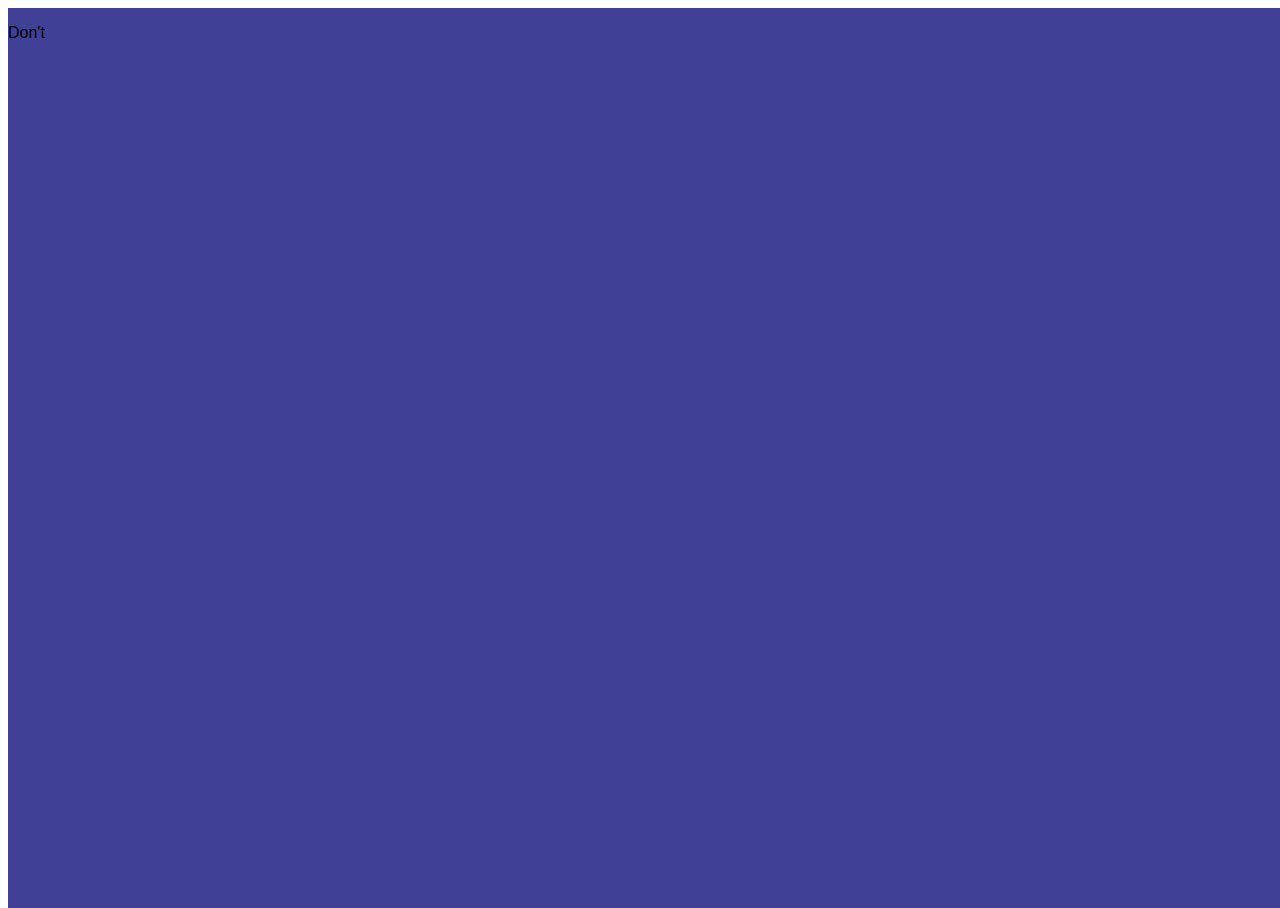
<file: index.html>
<!DOCTYPE html>
<html>
	<head>

		<meta charset="UTF-8">

		<link href="https://fonts.googleapis.com/css?family=Fjalla+One" rel="stylesheet">
		<link rel="stylesheet" href="https://necolas.github.io/normalize.css/7.0.0/normalize.css" />
		<link rel="stylesheet" href="css/BelinskiAdrianaPoster.css" />
		<link href="https://fonts.googleapis.com/css?family=Halant" rel="stylesheet">
		<title>CSS Animations</title>

	</head>


	<body>
		<div id="container">
				<div class="colorblock1"></div>


				<p id="dont" class="mono">Don't</p>
				<p id="callyour" class="mono">Call Your</p>
				<p id="kids" class="mono">Kids</p>
				<p id="smart" class="mono">Smart</p>

				<p id="p1" class="mono">Since intelligence is often seen as a fixed point that cannot be
		improved on, studies show that calling a child smart may make them less likely to improve and more likely to bring themselves down when mistakes are made. </p>

				<img id="bulb" src="pictures/bulb.png" alt="bulb" />

				<div id="circle" class="mono"></div>


				<div id="image"></div>
				<div id="top"></div>

				 <p id="p2" class="mono">In a recent study, two groups of children were told two different things when they completed a puzzle: one group was told that they were smart while the other group was told that they were hard-working.</p>

				 <p id="p2p" class="mono">In a recent study, two groups of children were told two different things when they completed a puzzle: one group was told that they were smart while the other group was told that they were hard-working.</p>

				<p id="p3" class="mono">Next, the adults gave the children a harder puzzle. </p>
				<div class="square"></div>
				<div class="square2"></div>

				<p id="p4" class="mono"> Even though both groups of children were complimented on its completion, the group that was told that they were smart, shied away from the challenge </p>

				<p id="p5" class="mono">while the group that was called hardworking, not only accepted the challenge but were more likely to get the answers correct. </p>

				<div class="colorblock2"></div>

				<img id="bulb2" src="pictures/bulb2.png" alt="bulb2" />

				<img id="puzzle" src="pictures/rubix.png" alt="puzzle" />


			</div> <!-- end of container -->

	</body>


</html>
</file>
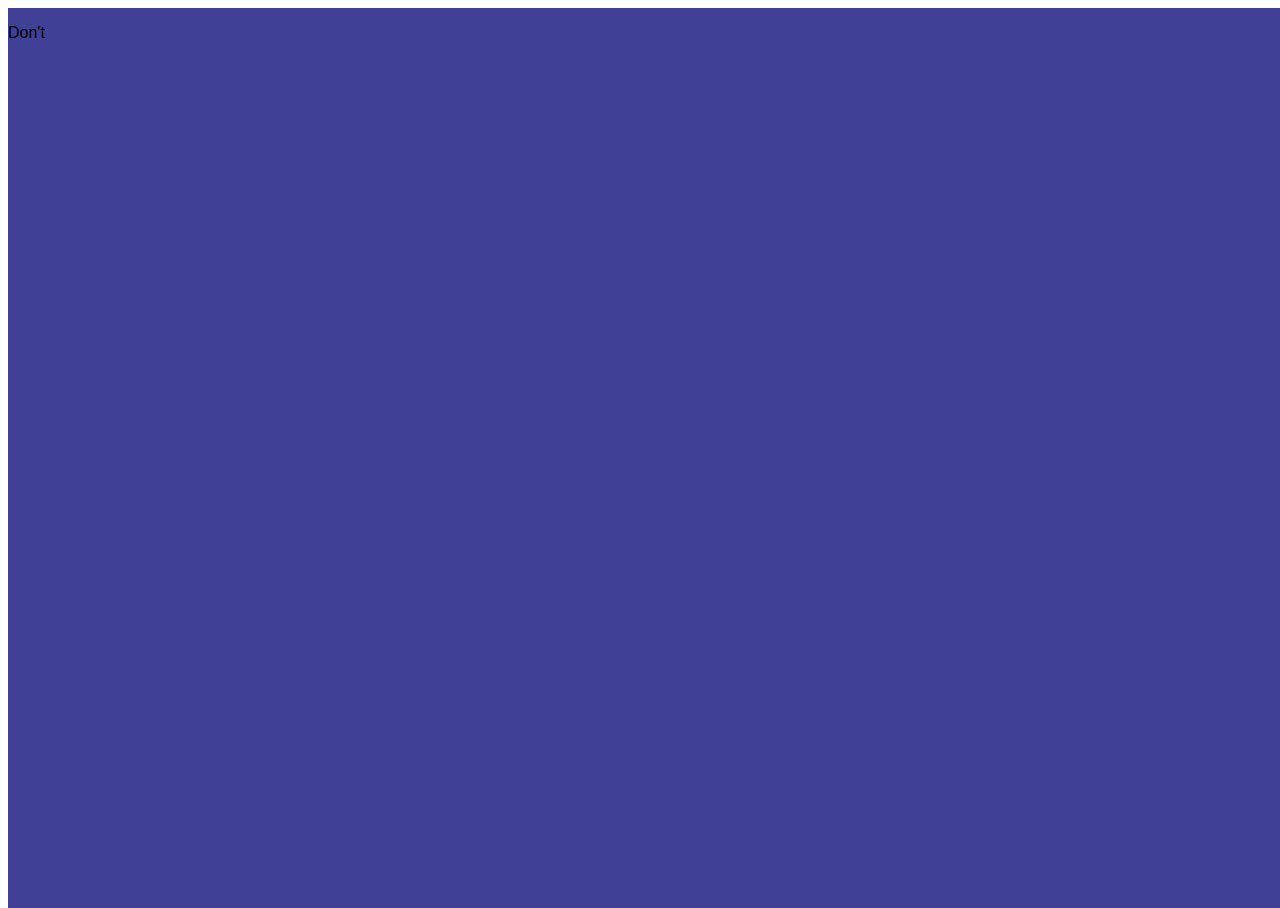
<file: BelinskiAdrianaPoster.html>
<!DOCTYPE html>
<html>
	<head>

		<meta charset="UTF-8">

		<link href="https://fonts.googleapis.com/css?family=Fjalla+One" rel="stylesheet">
		<link rel="stylesheet" href="https://necolas.github.io/normalize.css/7.0.0/normalize.css" />
		<link rel="stylesheet" href="css/BelinskiAdrianaPoster.css" />
		<title>CSS Animations</title>

	</head>


	<body>
		<div id="container">
				<div class="colorblock1"></div>


				<p id="dont" class="mono">Don't</p>
				<p id="callyour" class="mono">Call Your</p>
				<p id="kids" class="mono">Kids</p>
				<p id="smart" class="mono">Smart</p>

				<p id="p1" class="mono">Since intelligence is often seen as a fixed point that cannot be
		improved on, studies show that calling a child smart may make them less likely to improve and more likely to bring themselves down when mistakes are made. </p>

				<img id="bulb" src="pictures/bulb.png" alt="bulb" />

				<div id="circle" class="mono"></div>


				<div id="image"></div>
				<div id="top"></div>

				 <p id="p2" class="mono">In a recent study, two groups of children were told two different things when they completed a puzzle: one group was told that they were smart while the other group was told that the were hard-working.</p>

				<p id="p3" class="mono">Next, the adults gave the children a harder puzzle. </p>
				<div class="square"></div>
				<div class="square2"></div>

				<p id="p4" class="mono"> Even though both groups of children were complimented on its completion, the group that was told that they were smart, shied away from the challenge. </p>

				<p id="p5" class="mono">while the group that was called hardworking, not only accepted the challenge but were more likely to get the answers correct. </p>

				<div class="colorblock2"></div>
			</div> <!-- end of container -->

	</body>


</html>
</file>
<file: css/BelinskiAdrianaPoster.css>
html,body {
	width: 100%;
	height: 100%;

}

#container {
	width: 100%;
	height: 100%;
	position: relative;
	overflow: hidden;
}

@-webkit-keyframes dont_move{
	0% {top: 0px; left: -600px; top: 5%; color: white; font-size: 130px;}
	100% {top: 0px; left: 5%; top: 5%; color: white; font-size: 130px;}
}

#dont {
	position:absolute;
	-webkit-animation: dont_move 1s forwards;
	cubic-bezier (1,0,0,1);
	font-family: "Helvetica";
}



@-webkit-keyframes callyour_move{
	0% {top: 0px; left: 2000px; top: 30%; color: white; font-size: 80px;}
	100% {top: 0px; left: 25%; top: 30%; color: white; font-size: 80px;}
}

#callyour {
	position:absolute;
	-webkit-animation: callyour_move 1s forwards;
	cubic-bezier (1,0,0,1);
	left: 2000px;
	width: 500px;
	font-family: 'Heebo', sans-serif;
	animation-delay: 1s;
}


@-webkit-keyframes kids_move{
	0% {top: 0px; left: -600px; top: 40%; color: white; font-size: 130px;}
	100% {top: 0px; left: 5%; top: 43%; color: white; font-size: 130px;}
}

#kids {
	position:absolute;
	-webkit-animation: kids_move 1s forwards;
	cubic-bezier (1,0,0,1);
	left: -2000px;
	font-family: 'Heebo', sans-serif;
	animation-delay: 2s;
}


@-webkit-keyframes smart_move{
	0% {left: 2000px; top: 65%; color: white; font-size: 140px;}
	100% {left: 25%; top: 65%; color: white; font-size: 140px;}

}

#smart {
	position:absolute;
	-webkit-animation: smart_move 1s forwards;
	cubic-bezier (1,0,0,1);
	left: 2000px;
	font-family: 'Heebo', sans-serif;
	animation-delay: 3s;
}

@-webkit-keyframes p1_move{
	0% {top: 0px; top: -1000px;  right: 5%; color: white; font-family: serif; font-size: 28px;}
	40% {top: 0px; top: -500px;  right: 5%; color: white; font-family: serif; font-size: 28px;}
	100% {position: absolute; top: 5%; right: 5%; color: white; font-family: serif; font-size: 28px;}
}

#p1 {
	position:absolute;
	-webkit-animation: p1_move 1s forwards;
	cubic-bezier (1,0,0,1);
	font-family: 'Halant', serif;
	width: 500px;
	height: 150px;
	text-align: center;
	animation-delay: 4s;
	top: -1000px;
}

@-webkit-keyframes bulb_move{
	0% {bottom: -1000px;  right: 17%;}
	40% {bottom: -500px;  right: 17%;}
	100% {position: absolute; bottom: 5%; right: 17%;}
}

#bulb {
	position:absolute;
	-webkit-animation: bulb_move 1s forwards;
	cubic-bezier (1,0,0,1);
	animation-delay: 4s;
	bottom: -1000px;
	height: 325px;
	width: auto;
}

@-webkit-keyframes circle_move{
	0% {width: 0px; height: 0px; border-radius: 100%; top: 330px; right: 250px;}
	100% {width: 2200px; height: 2200px; border-radius: 0%; top: -750px;
		right: -150px;}
}

#circle {
	position: absolute;
	-webkit-animation: circle_move 4s forwards;
  width: 0px;
  height: 0px;
  background: #ffeb5a;
  border-radius: 100%;
	top: 330px;
	right: 250px;
	-webkit-transition: 0.3s;
	animation-delay: 12s;
}

@-webkit-keyframes colorblock1_move{
	0% {background-color: #404096;}
	100% {background-color: #14bdfd;}

}

.colorblock1{
	background-color: #404096;
	width: 100%;
	height: 100%;
	position: absolute;
	top: 0;
	left: 0;
	-webkit-animation: colorblock1_move 1s forwards;
	animation-delay: 4.5s;
}


@-webkit-keyframes image_move{
	0% {opacity: 0;}
	100% {opacity: 1; }
}

#image{
	width: 100%;
	height: 100%;
	left: 0px;
	right: 0px;
	opacity: 0;
	position: absolute;
	background: url(../pictures/study1.jpg);
	background-blend-mode: overlay;
	background-color: #fdd414;
	background-size: 100% auto;
	-webkit-animation: image_move 2s forwards;
	animation-delay: 13s;
	background-repeat: no-repeat;
}


@-webkit-keyframes top_grow {
	0% { width: 200px; height: 200px; opacity: 0;}
	100% { width: 600px; height: 600px; opacity: 1;}
}

#top {
	width: 100%;
	height: 100%;
	opacity: 0;
	background: url(../pictures/study3.png);
	background-repeat: no-repeat;
	border-radius: 100%;
	position: absolute;
	-webkit-animation: top_grow 2s forwards;
	animation-delay: 13s;
}


@-webkit-keyframes p2_move{
	0% {top: -1000px;  right: -10%; color: #404096; font-family: serif; font-size: 30px;}
	100% {position: absolute; top: 50%; right: -10%; color: #404096; font-family: serif; font-size: 30px; 	transform: translate(-50%, -50%);}
}

#p2 {
	position:absolute;
	-webkit-animation: p2_move 2s forwards;
	font-family: 'Halant', serif;
	cubic-bezier (1,0,0,1);
	width: 480px;
	height: 150px;
	text-align: center;
	z-index: 1;
	animation-delay: 14s;
	top: -1000px;
}


@-webkit-keyframes p2p_move{
	0% {top: -1000px;  right: -10%; color: #404096; font-family: serif; font-size: 30px;}
	100% {position: absolute; top: 50%; right: -10%; color: #404096; font-family: serif; font-size: 30px; transform: translate(-50%, -50%);}
}

#p2p {
	position:absolute;
	-webkit-animation: p2p_move 2s forwards;
	font-family: 'Halant', serif;
	cubic-bezier (1,0,0,1);
	width: 480px;
	height: 150px;
	text-align: center;
	animation-delay: 14s;
	top: -1000px;
}

@-webkit-keyframes p3_move{
	0% {top: -1000px; right: 400px; color: white; font-size: 70px;}
	40% {top: -500px; right: 400px; color: white; font-size: 70px;}
	100% {position: absolute; right: 400px; color: white; font-size: 70px;}
}

#p3 {
	position:absolute;
	-webkit-animation: p3_move 3s forwards;
	cubic-bezier (1,0,0,1);
	font-family: 'Halant', serif;
	width: 600px;
	height: 150px;
	text-align: center;
	animation-delay: 20s;
	z-index: 2;
	color: transparent;
	top: 30%;
	left: 50%;
	transform: translate(-50%, -30%);
}


@-webkit-keyframes puzzle_move{
	0% {opacity: 0; -webkit-transform: rotate(0deg); right: -300px; top: 70%;}
	92% {opacity: 1; -webkit-transform: rotate(-390deg); right: 45%; top: 70%;}
	96% {opacity: 1; -webkit-transform: rotate(-360deg); right: 45%; top: 70%;}
	97% {opacity: 1; -webkit-transform: rotate(-367deg); right: 45%; top: 70%;}
	100% {opacity: 1; -webkit-transform: rotate(-360deg); right: 45%; top: 70%;}
}

#puzzle{
	opacity: 0;
	width: 150px;
	height: 150px;
	background-size: 100%;
	position: absolute;
	-webkit-animation: puzzle_move 3s forwards;
	animation-delay: 20s;
	z-index: 2;
	transform: translate(-70%, -43%);
}



@-webkit-keyframes square_move{
	0% { background-color: #404096; top: -3000px}
	100% {background-color: #404096; top: 0px}
}

.square{
	width: 100%;
	height: 100%;
	position: absolute;
	-webkit-animation: square_move 3s forwards;
	animation-delay: 20s;
	z-index: 1;
}

@-webkit-keyframes square2_move{
	0% { background-color: #14bdfd; left: -3000px}
	100% {background-color: #14bdfd; left: 0px}
}

.square2{
	width: 100%;
	height: 100%;
	position: absolute;
	-webkit-animation: square2_move 3s forwards;
	animation-delay: 24s;
	z-index: 3;
}

@-webkit-keyframes p4_move{
	0% {left: -3000px;  color: white; font-size: 45px;}
	100% {position: absolute; color: white; font-size: 45px;}
}

#p4 {
	-webkit-animation: p4_move 2s forwards;
	cubic-bezier (1,0,0,1);
	font-family: 'Halant', serif;
	width: 800px;
	height: 250px;
	text-align: center;
	animation-delay: 25s;
	color: transparent;
	z-index: 4;
	position: absolute;
	top: 50%;
	left: 50%;
	transform: translate(-50%, -50%);
}



@-webkit-keyframes colorblock2_move{
	0% {background-color: transparent;}
	100% {background-color: #ffeb5a;}

}

.colorblock2{
	background-color: transparent;
	width: 100%;
	height: 100%;
	position: absolute;
	top: 0;
	left: 0;
	-webkit-animation: colorblock2_move 1s forwards;
	animation-delay: 32s;
	z-index: 5;
}

@-webkit-keyframes p5_move{
	0% {top: -1000px; color: #5a41d6; }
	100% {	top: 50%; position: absolute;  color: #5a41d6; }
}

#p5 {
	position:absolute;
	-webkit-animation: p5_move 3s forwards;
	font-family: 'Halant', serif;
	cubic-bezier (1,0,0,1);
	width: 600px;
	height: 250px;
	text-align: center;
	animation-delay: 32s;
	color: transparent;
	font-size: 45px;
	z-index: 6;
	top: 50%;
	left: 70%;
	transform: translate(-50%, -70%);

}

@-webkit-keyframes bulb2_move{
	0% {opacity: 0;}
	100% {top: 50%;	opacity: 1;}
}

#bulb2 {
	position:absolute;
	-webkit-animation: bulb2_move 1s forwards;
	cubic-bezier (1,0,0,1);
	animation-delay: 31s;
	height: 600px;
	left: 10%;
	opacity: 0;
	top: 50%;
	z-index: 6;
	transform: translate(-10%, -50%);
}

/*
FOR PORTFOLIO SITE! :D
@-webkit-keyframes dont_move{
	0% {top: 0px; color: white; font-family: serif; font-size: 200px;}
	100% {top: 300px;}
}

#dont {
	position:absolute;
	-webkit-animation: dont_move 1s alternate infinite;
	cubic-bezier (1,0,0,1);
}
*/
</file>
